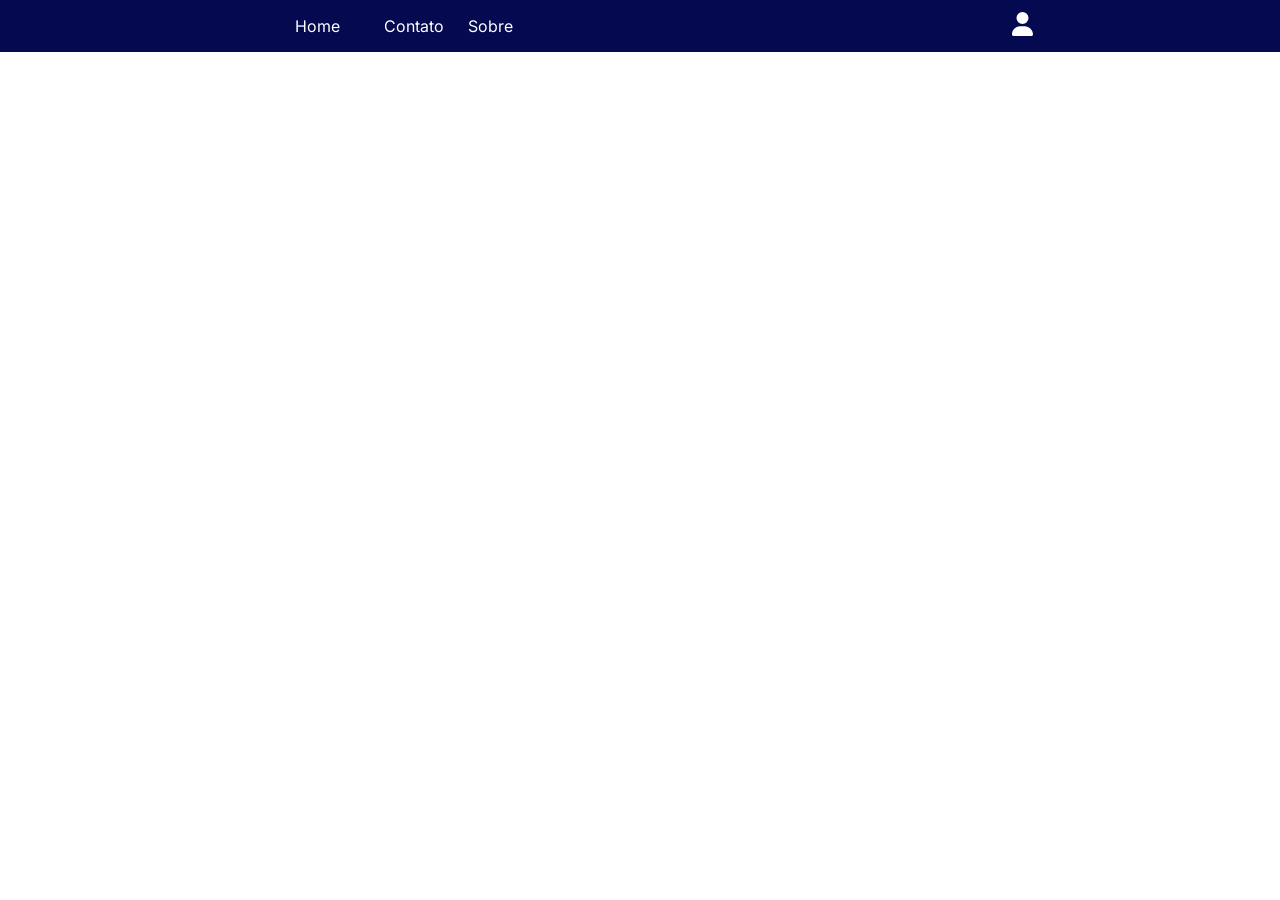
<file: design/index.html>
<!DOCTYPE html>
<html lang="pt-br">
<head>
    <meta charset="UTF-8">
    <meta name="viewport" content="width=device-width, initial-scale=1.0">
    <title> SITE PIT </title>
    <link rel="stylesheet" href="style.css">
    <link rel="preconnect" href="https://fonts.googleapis.com">
    <link rel="preconnect" href="https://fonts.gstatic.com" crossorigin>
    <link href="https://fonts.googleapis.com/css2?family=Inter:wght@100..900&display=swap" rel="stylesheet">

</head>
<body>

    <header class="container-header">

        <ul>
            <li> <a class="active" href="index.html">Home</a> </li> 
            <li> <a href="#news">  </a> </li>
            <li> <a href="#contact"> Contato </a> </li>
            <li> <a href="#about"> Sobre </a> </li>
        </ul>


        <a href="/login.php">

            <svg xmlns="http://www.w3.org/2000/svg" height="1.5em" viewBox="0 0 512 512"> <path d="M224 256A128 128 0 1 0 224 0a128 128 0 1 0 0 256zm-45.7 48C79.8 304 0 383.8 0 482.3C0 498.7 13.3 512 29.7 512H418.3c16.4 0 29.7-13.3 29.7-29.7C448 383.8 368.2 304 269.7 304H178.3z"/> </svg>

        </a>



    </header>
    
</body>
</html>
</file>
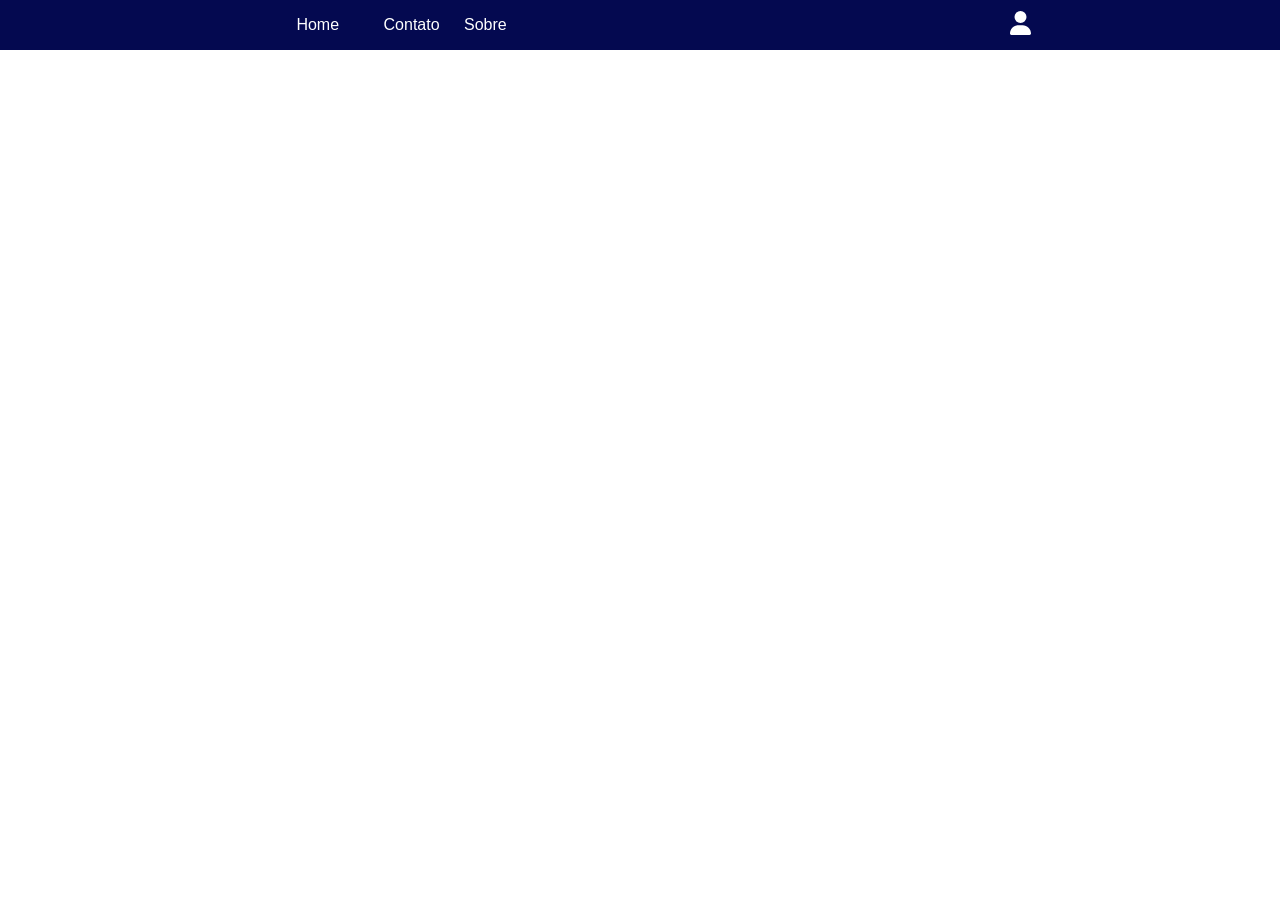
<file: project/design/index.html>
<!DOCTYPE html>
<html lang="pt-br">

<head>
    <meta charset="UTF-8">
    <meta name="viewport" content="width=device-width, initial-scale=1.0">
    <title> SITE PIT </title>
    <link rel="stylesheet" href="style.css">
    <link rel="preconnect" href="https://fonts.googleapis.com">
    <link rel="preconnect" href="https://fonts.gstatic.com" crossorigin>

</head>

<body>

    <header class="container-header">

        <ul>
            <li> <a class="active" href="index.html">Home</a> </li>
            <li> <a href="#news"> </a> </li>
            <li> <a href="#contact"> Contato </a> </li>
            <li> <a href="#about"> Sobre </a> </li>
        </ul>


        <a href="/login.php">

            <svg xmlns="http://www.w3.org/2000/svg" height="1.5em" viewBox="0 0 512 512">
                <path
                    d="M224 256A128 128 0 1 0 224 0a128 128 0 1 0 0 256zm-45.7 48C79.8 304 0 383.8 0 482.3C0 498.7 13.3 512 29.7 512H418.3c16.4 0 29.7-13.3 29.7-29.7C448 383.8 368.2 304 269.7 304H178.3z" />
            </svg>

        </a>



    </header>

</body>

</html>
</file>
<file: design/style.css>
body {
    font-family: "Inter", sans-serif;
    box-sizing: border-box;
    padding: 0;
    margin: 0;
}

.container-header {
    background-color: #040950;
    height: 10%;
    display: flex;
    justify-content: space-around;
    align-items: center;
}

ul {
    list-style-type: none;
    font-size: 4    0px;
    color: white;
}

.container-header a {
    color: white;
    text-decoration: none;
}
  
.container-header li {
    display: inline;
    margin-right: 10px;
    margin-left: 10px;
}

.container-header svg {
    fill: white;
}
</file>
<file: project/design/style.css>
body {
    font-family: "Inter", sans-serif;
    box-sizing: border-box;
    padding: 0;
    margin: 0;
}

.container-header {
    background-color: #040950;
    height: 10%;
    display: flex;
    justify-content: space-around;
    align-items: center;
}

ul {
    list-style-type: none;
    font-size: 4    0px;
    color: white;
}

.container-header a {
    color: white;
    text-decoration: none;
}

.container-header li {
    display: inline;
    margin-right: 10px;
    margin-left: 10px;
}

.container-header svg {
    fill: white;
}
  
h1{
    width: 100px;
    margin: 1rem auto;
    color: #040950;
}

.card{
    width: 35%;
    height: 40rem;
    margin: 2rem;
    box-shadow: 5px 5px 10px rgba(0, 0, 0, 0.3);
    border-radius: 10px;
    display: flex;
    display: flex;
    justify-content: center;
}

.section{
    width: 95vw;
    margin: 0 auto;
    display: flex;
    justify-content: space-around;
    align-content: space-around;
    flex-wrap: wrap;
}

.card-container{
    width: 80%;
    height: 90%;
    display: flex;
    flex-direction: column;
    justify-content: space-around;
    align-content: space-around;
}

.card-post-header{
    height: 35%;
}

.card-post-container{
    height: 60%;
    overflow-y: scroll;
}

.card-post-footer{
    height: 5%;
    display: flex;
    justify-content: space-around;
    color: #040950;
}
</file>
